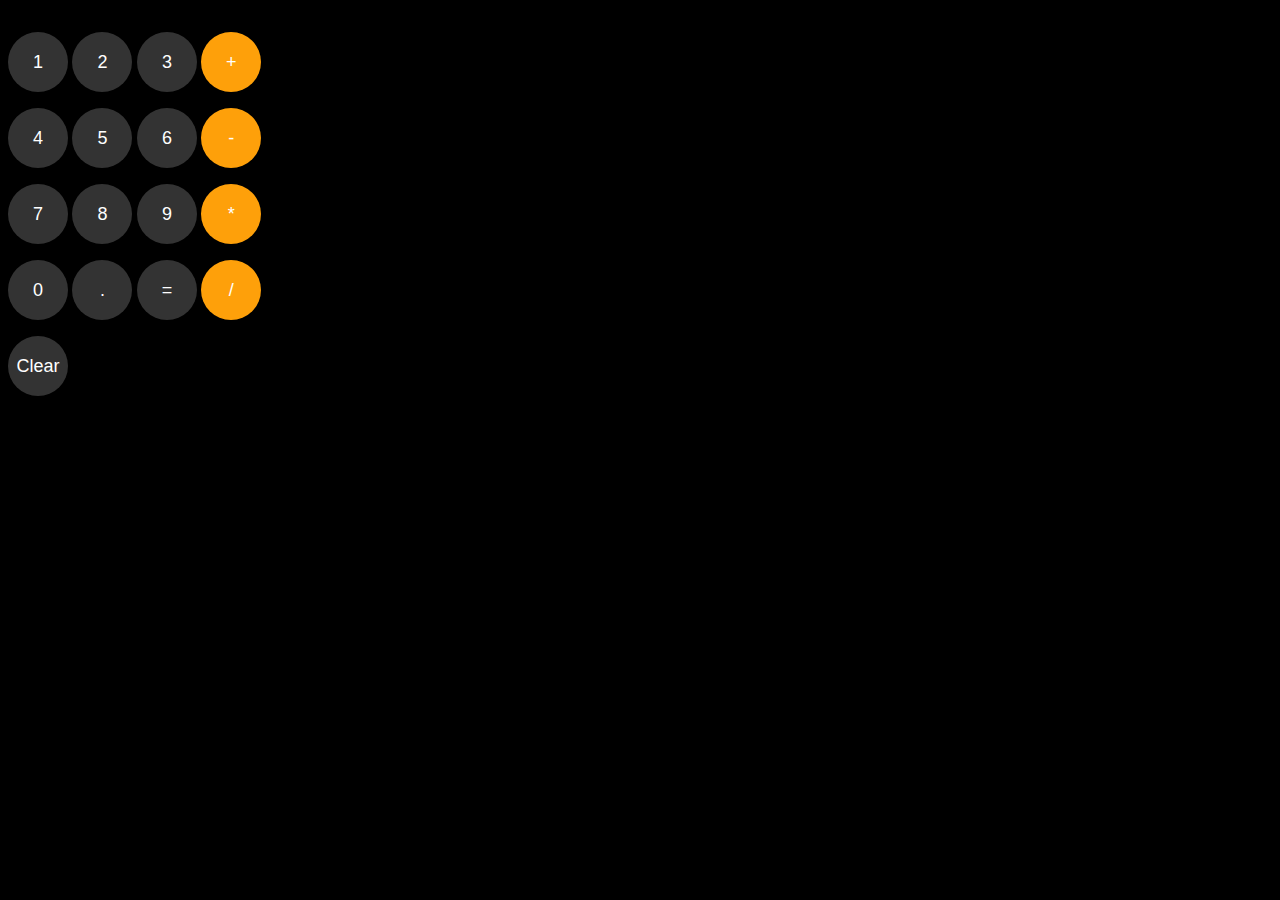
<file: index.html>
<!DOCTYPE html>
<html>
  <head>
    <title>Calculator</title>
    <link rel="stylesheet" href="CalculatorStyles.css">
  </head>
  <body>
    <!-- Create an element to display the calculation. -->
    <p class="js-calculation"></p>

    <p>
      <button onclick="
        updateCalculation('1');
      "
      class="input-button"
      >1</button>

      <button onclick="
        updateCalculation('2');
      "
      class="input-button"
      >2</button>

      <button onclick="
        updateCalculation('3');
      "
      class="input-button"
      >3</button>

      <button onclick="
        updateCalculation(' + ');
      "
      class="sign-button"
      >+</button>
    </p>

    <p>
      <button onclick="
        updateCalculation('4');
      "
      class="input-button"
      >4</button>

      <button onclick="
        updateCalculation('5');
      "
      class="input-button"
      >5</button>

      <button onclick="
        updateCalculation('6');
      "
      class="input-button"
      >6</button>

      <button onclick="
        updateCalculation(' - ');
      "
      class="sign-button"
      >-</button>
    </p>

    <p>
      <button onclick="
        updateCalculation('7');
      "
      class="input-button"
      >7</button>

      <button onclick="
        updateCalculation('8');
      "
      class="input-button"
      >8</button>

      <button onclick="
        updateCalculation('9');
      "
      class="input-button"
      >9</button>

      <button onclick="
        updateCalculation(' * ');
      "
      class="sign-button"
      >*</button>
    </p>

    <p>
      <button onclick="
        updateCalculation('0');
      "
      class="input-button"
      >0</button>

      <button onclick="
        updateCalculation('.');
      "
      class="input-button"
      >.</button>

      <button onclick="
        // Note: eval() takes a string and runs it as code.
        // Avoid using eval() in real world projects since
        // it can potentially be given harmful code to run.
        // Only use eval() for learning purposes.
        calculation = eval(calculation);

        // Display the calculation on the page
        // instead of console.log
        displayCalculation();

        localStorage.setItem('calculation', calculation);
      "
      class="input-button"
      >=</button>

      <button onclick="
        updateCalculation(' / ');
      "
      class="sign-button"
      >/</button>
    </p>

    <p>
      <button onclick="
        calculation = '';

        // Display the calculation on the page
        // instead of console.log
        displayCalculation();

        localStorage.setItem('calculation', calculation);
      "
      class="input-button"
      >Clear</button>
    </p>

    <script src="Calculator.js"></script>
  </body>
</html>
</file>
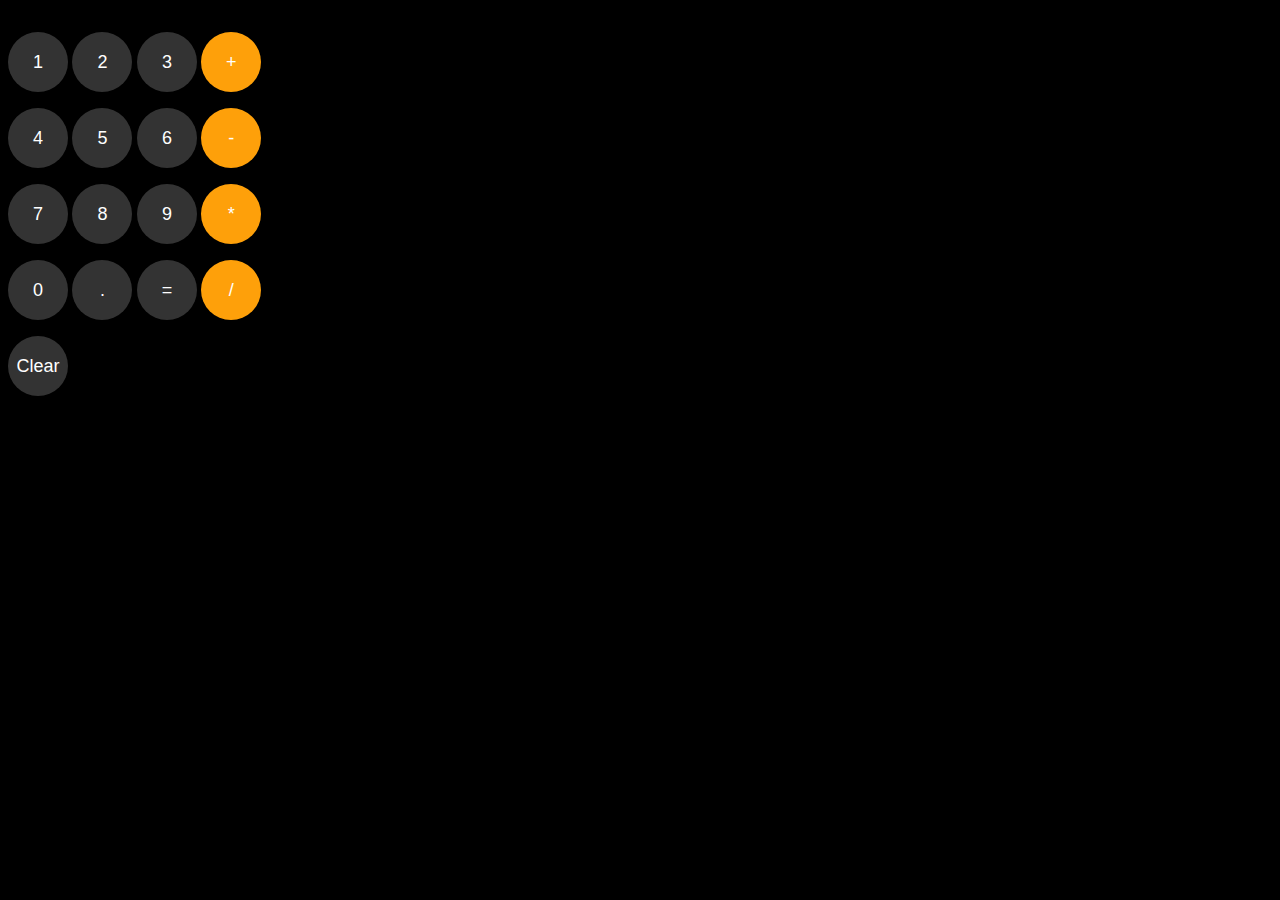
<file: newCalculator.html>
<!DOCTYPE html>
<html>
  <head>
    <title>Calculator</title>
    <link rel="stylesheet" href="CalculatorStyles.css">
  </head>
  <body>
    <!-- Create an element to display the calculation. -->
    <p class="js-calculation"></p>

    <p>
      <button onclick="
        updateCalculation('1');
      "
      class="input-button"
      >1</button>

      <button onclick="
        updateCalculation('2');
      "
      class="input-button"
      >2</button>

      <button onclick="
        updateCalculation('3');
      "
      class="input-button"
      >3</button>

      <button onclick="
        updateCalculation(' + ');
      "
      class="sign-button"
      >+</button>
    </p>

    <p>
      <button onclick="
        updateCalculation('4');
      "
      class="input-button"
      >4</button>

      <button onclick="
        updateCalculation('5');
      "
      class="input-button"
      >5</button>

      <button onclick="
        updateCalculation('6');
      "
      class="input-button"
      >6</button>

      <button onclick="
        updateCalculation(' - ');
      "
      class="sign-button"
      >-</button>
    </p>

    <p>
      <button onclick="
        updateCalculation('7');
      "
      class="input-button"
      >7</button>

      <button onclick="
        updateCalculation('8');
      "
      class="input-button"
      >8</button>

      <button onclick="
        updateCalculation('9');
      "
      class="input-button"
      >9</button>

      <button onclick="
        updateCalculation(' * ');
      "
      class="sign-button"
      >*</button>
    </p>

    <p>
      <button onclick="
        updateCalculation('0');
      "
      class="input-button"
      >0</button>

      <button onclick="
        updateCalculation('.');
      "
      class="input-button"
      >.</button>

      <button onclick="
        // Note: eval() takes a string and runs it as code.
        // Avoid using eval() in real world projects since
        // it can potentially be given harmful code to run.
        // Only use eval() for learning purposes.
        calculation = eval(calculation);

        // Display the calculation on the page
        // instead of console.log
        displayCalculation();

        localStorage.setItem('calculation', calculation);
      "
      class="input-button"
      >=</button>

      <button onclick="
        updateCalculation(' / ');
      "
      class="sign-button"
      >/</button>
    </p>

    <p>
      <button onclick="
        calculation = '';

        // Display the calculation on the page
        // instead of console.log
        displayCalculation();

        localStorage.setItem('calculation', calculation);
      "
      class="input-button"
      >Clear</button>
    </p>

    <script src="Calculator.js"></script>
  </body>
</html>
</file>
<file: CalculatorStyles.css>
body{
    font-family: Arial, Helvetica, sans-serif;
    background-color: black;
}

.input-button{
    background-color: rgb(51, 51, 51);
    color: white;
    font-size: large;
    height: 60px;
    width: 60px;
    border: none;
    border-radius: 30px;
    cursor: pointer;
}
.sign-button{
    background-color: rgb(254,160,10);
    color: white;
    height: 60px;
    width: 60px;
    cursor: pointer;
    border-radius: 30px;
    border: none;
    font-size: large;
}

.js-calculation{
    color: white;
    font-size: xx-large;
}
</file>
